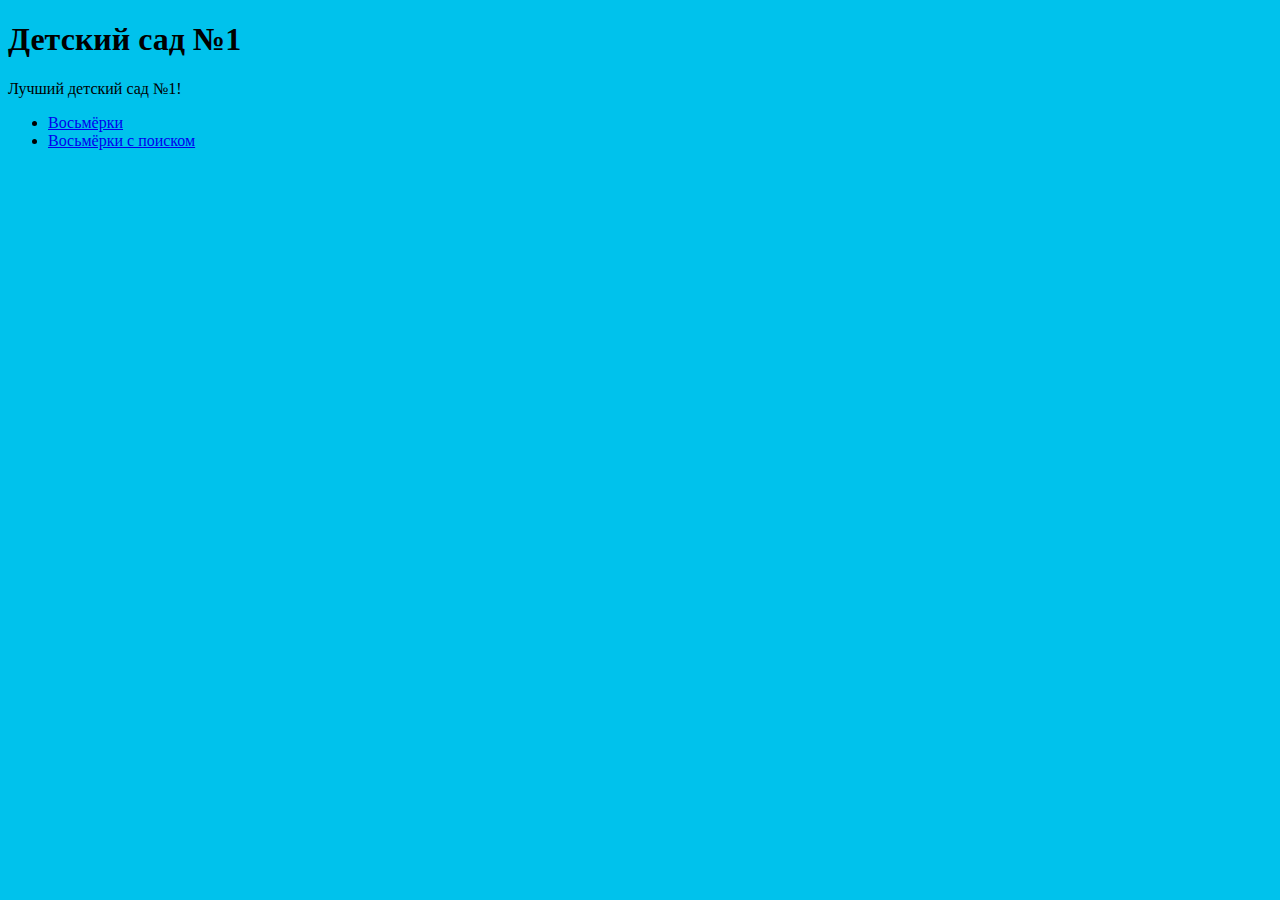
<file: index.html>
<!doctype html>
<html>
    <head>
        <meta charset="utf-8">
        <title>Детский Сад №1</title>
        <link href="style.css" rel="stylesheet">
    </head>
    <body>
        <h1>Детский сад №1</h1>
        <p>Лучший детский сад №1!</p>
        <ul>
        <li><a href="https://wiktoriyagv.github.io/eight/eight.html">Восьмёрки</a></li>
        <li><a href="https://wiktoriyagv.github.io/eight_ai/eight.html">Восьмёрки с поиском</a></li>
        </ul>
    <body>
<html>
</file>
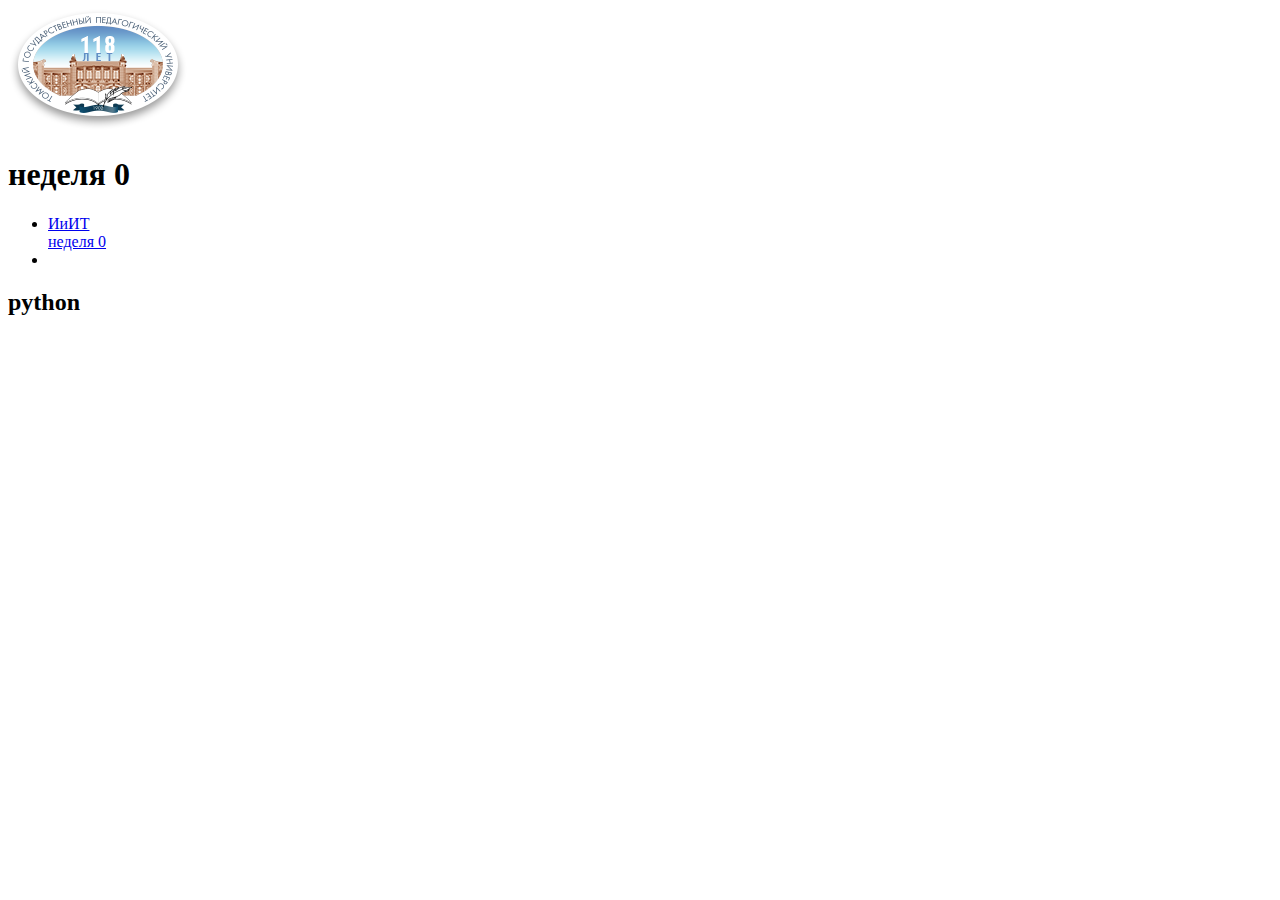
<file: week0.html>
<!doctype html>
<html>
        <head>
                <meta charset="utf-8">
                <title>неделя 0</title>
                </head>
        <body>
                <header>
                        <div>
                <img src="gerbtspu118.png">
                <h1>неделя 0</h1>
                </headr>
                <nav>
                <ul>
                        <li><a href="index.html"> ИиИТ
                        </li><a href="week0.html">неделя 0</a><li>

                        </ul>
                      </nav>
                     <h2>python</h2>
                  </body>
                </main>
              </div>
            </html>
</file>
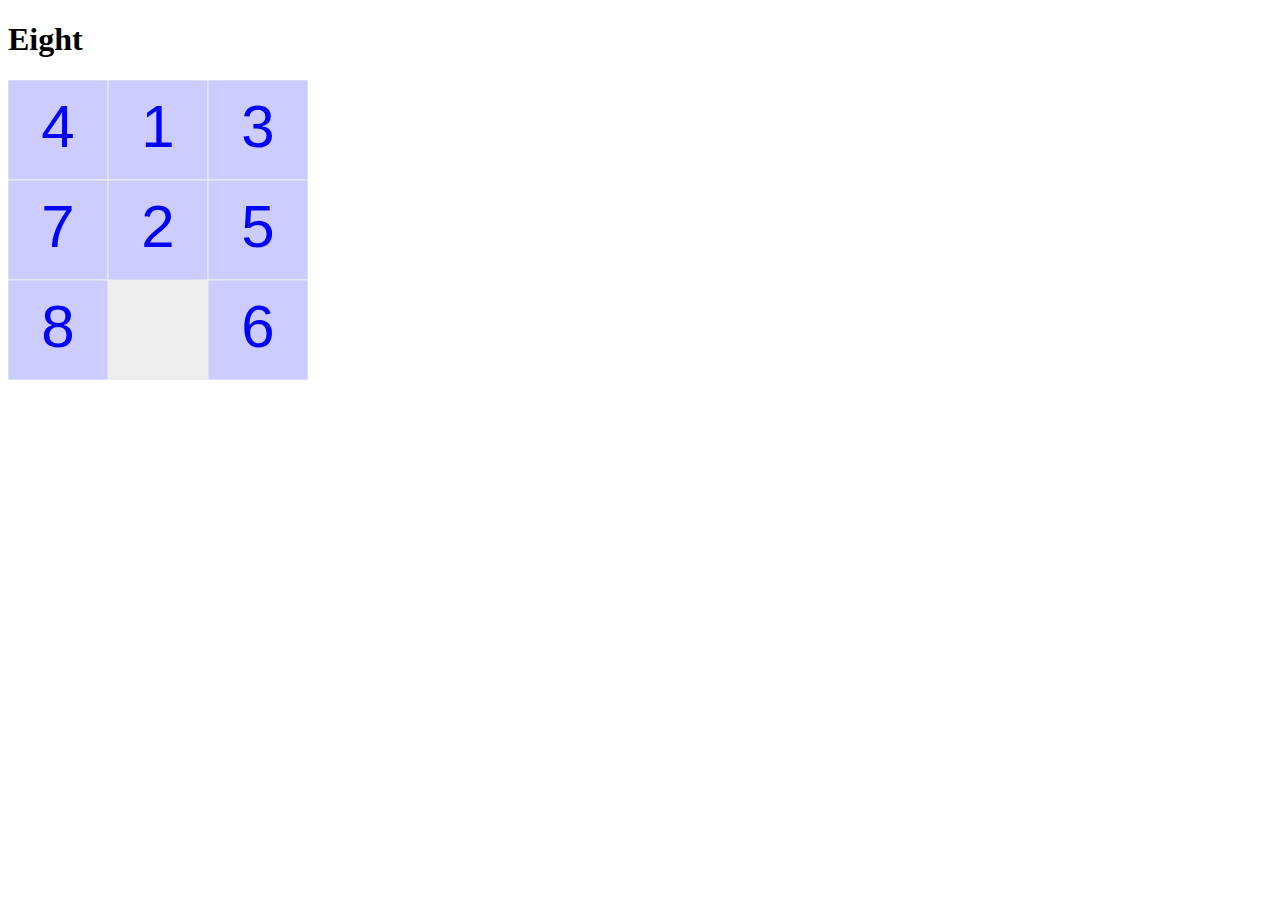
<file: eight/eight.html>
<!doctype html>
<html>
    <head>
        <meta charset="utf-8">
        <title>Eight</title>
    </head>
    <body>
        <h1>Eight</h1>
        <canvas id="canvas" width=300 height=300></canvas>
        <script src="./js/main.js" type="module"></script>
    </body>
</html>
</file>
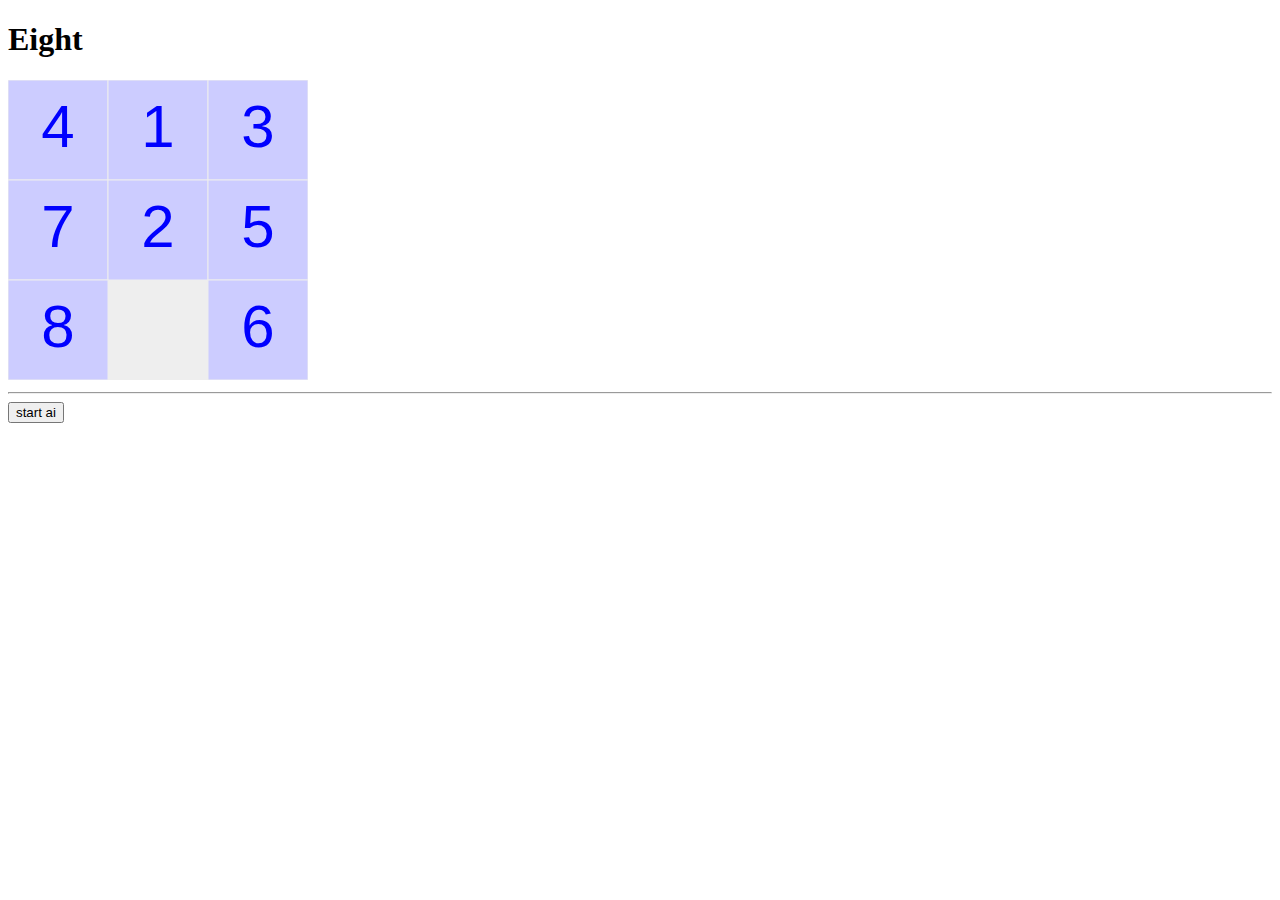
<file: eight_ai/eight.html>
<!doctype html>
<html>
    <head>
        <meta charset="utf-8">
        <title>Eight</title>
    </head>
    <body>
        <h1>Eight</h1>
        <canvas id="canvas" width=300 height=300></canvas>
        <hr>
        <button id="btn_start_ai">start ai</button>
        <script src="./js/main.js" type="module"></script>
    </body>
</html>
</file>
<file: style.css>
body {
    background-color: #00c2ec;
}
#flex {
    display: flex;
    flex-direktion: row;
}

nav {
    background-color: #ececec;
}
main {
    backgroup-color: #ffffff
}
</file>
